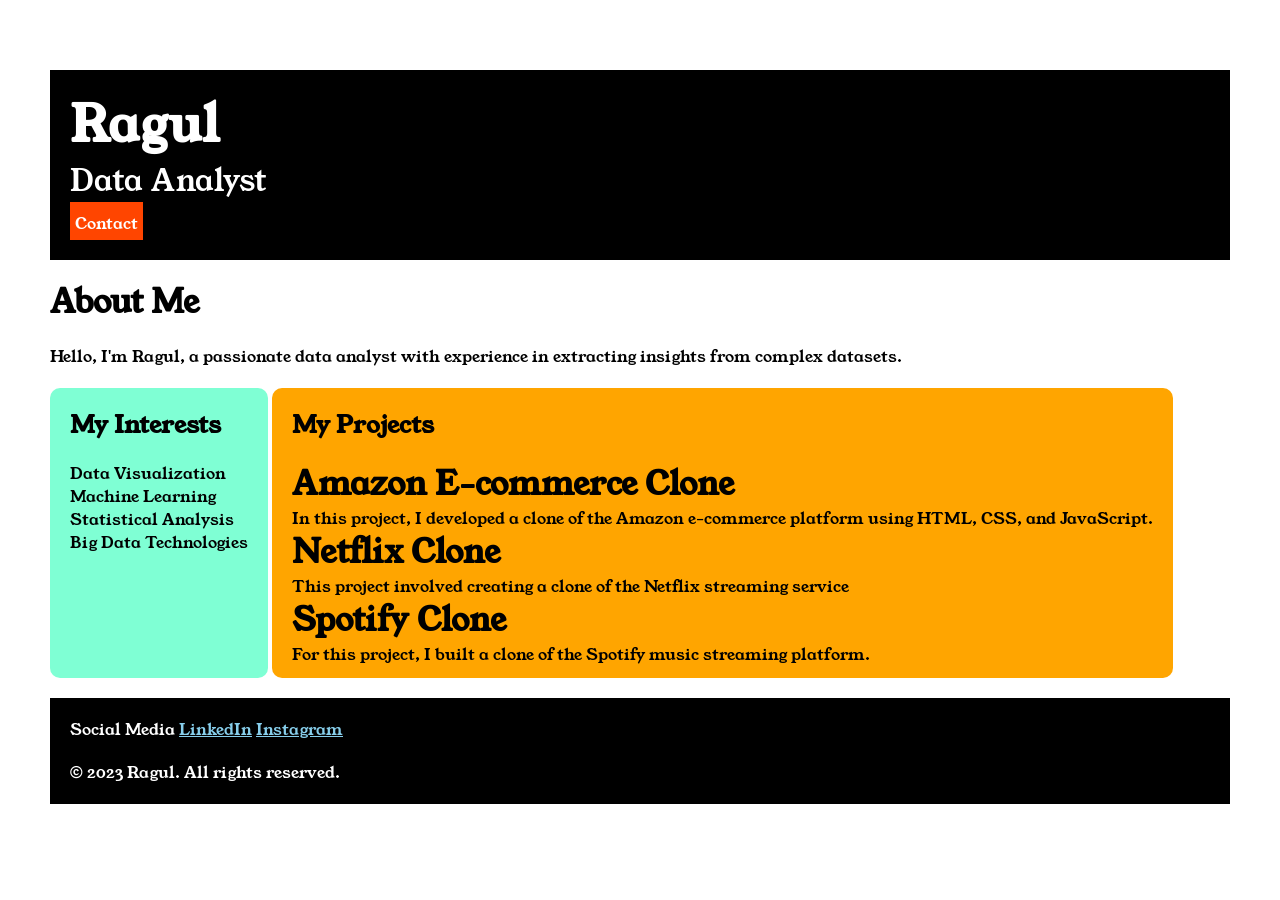
<file: Index.html>
<!DOCTYPE html>
<head>
<title>Portfolio</title>
<link rel="stylesheet" href="Style.css">
<link rel="preconnect" href="https://fonts.googleapis.com">
<link rel="preconnect" href="https://fonts.gstatic.com" crossorigin>
<link href="https://fonts.googleapis.com/css2?family=Young+Serif&display=swap" rel="stylesheet">
</head>

<body>
<div class="Container">
<div class="Section-one">
<h1 class="Section-one__Name">Ragul</h1>
<P class="Section-one__Role">Data Analyst</P>
<a class="Section-one__Contact" href="Form.html">Contact</a>
</div>

<div class="Section-two">
<h1 class="Section-two__title">About Me</h1>
<p class="Section-two__desc">Hello, I'm Ragul, a passionate data analyst with experience in extracting insights from complex datasets.</p>
</div>


<div class="Section-three">
<h2 class="Section-three__title">My Interests</h2>
<ul class="Section-three__desc">
    <li>Data Visualization</li>
    <li>Machine Learning</li>
    <li>Statistical Analysis</li>
    <li>Big Data Technologies</li>
</ul>
</div>


<div class="Section-four">
<h2 class="Section-four__title">My Projects</h2>
<ul class="Section-four__desc">
    <li>
        <h1>Amazon E-commerce Clone</h1>
    </li>
</ul>
<p>In this project, I developed a clone of the Amazon e-commerce platform using HTML, CSS, and JavaScript.</p>
<ul>
    <li>
        <h1>Netflix Clone</h1>
    </li>
</ul>
<p>This project involved creating a clone of the Netflix streaming service</p>
<ul>
    <li>
        <h1>Spotify Clone</h1>
    </li>
</ul>
<p>For this project, I built a clone of the Spotify music streaming platform.</p>
</div>
<div class="Section-five">
    <p class="Section-five__title">Social Media
    <a href="https://www.linkedin.com/in/ragul" target="_blank">LinkedIn</a>
    <a href="https://instagram.com/ragul" target="_blank">Instagram</a>
</p>

<P class="Section-five__desc">&copy; 2023 Ragul. All rights reserved.</P>

</div>
</div>
</body>
</file>
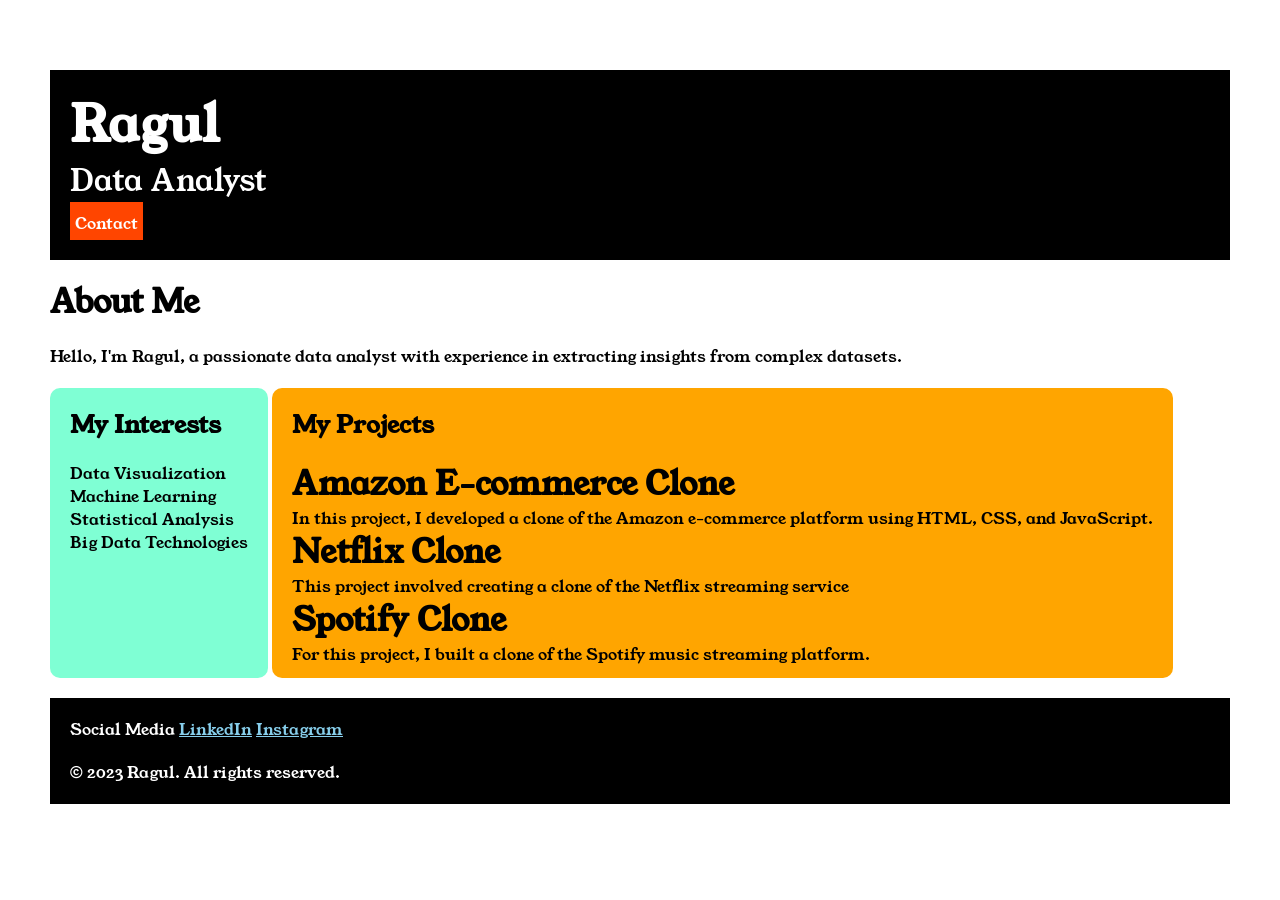
<file: index.html>
<!DOCTYPE html>
<head>
<title>Portfolio</title>
<link rel="stylesheet" href="Style.css">
<link rel="preconnect" href="https://fonts.googleapis.com">
<link rel="preconnect" href="https://fonts.gstatic.com" crossorigin>
<link href="https://fonts.googleapis.com/css2?family=Young+Serif&display=swap" rel="stylesheet">
</head>

<body>
<div class="Container">
<div class="Section-one">
<h1 class="Section-one__Name">Ragul</h1>
<P class="Section-one__Role">Data Analyst</P>
<a class="Section-one__Contact" href="Form.html">Contact</a>
</div>

<div class="Section-two">
<h1 class="Section-two__title">About Me</h1>
<p class="Section-two__desc">Hello, I'm Ragul, a passionate data analyst with experience in extracting insights from complex datasets.</p>
</div>


<div class="Section-three">
<h2 class="Section-three__title">My Interests</h2>
<ul class="Section-three__desc">
    <li>Data Visualization</li>
    <li>Machine Learning</li>
    <li>Statistical Analysis</li>
    <li>Big Data Technologies</li>
</ul>
</div>


<div class="Section-four">
<h2 class="Section-four__title">My Projects</h2>
<ul class="Section-four__desc">
    <li>
        <h1>Amazon E-commerce Clone</h1>
    </li>
</ul>
<p>In this project, I developed a clone of the Amazon e-commerce platform using HTML, CSS, and JavaScript.</p>
<ul>
    <li>
        <h1>Netflix Clone</h1>
    </li>
</ul>
<p>This project involved creating a clone of the Netflix streaming service</p>
<ul>
    <li>
        <h1>Spotify Clone</h1>
    </li>
</ul>
<p>For this project, I built a clone of the Spotify music streaming platform.</p>
</div>
<div class="Section-five">
    <p class="Section-five__title">Social Media
    <a href="https://www.linkedin.com/in/ragul" target="_blank">LinkedIn</a>
    <a href="https://instagram.com/ragul" target="_blank">Instagram</a>
</p>

<P class="Section-five__desc">&copy; 2023 Ragul. All rights reserved.</P>

</div>
</div>
</body>
</file>
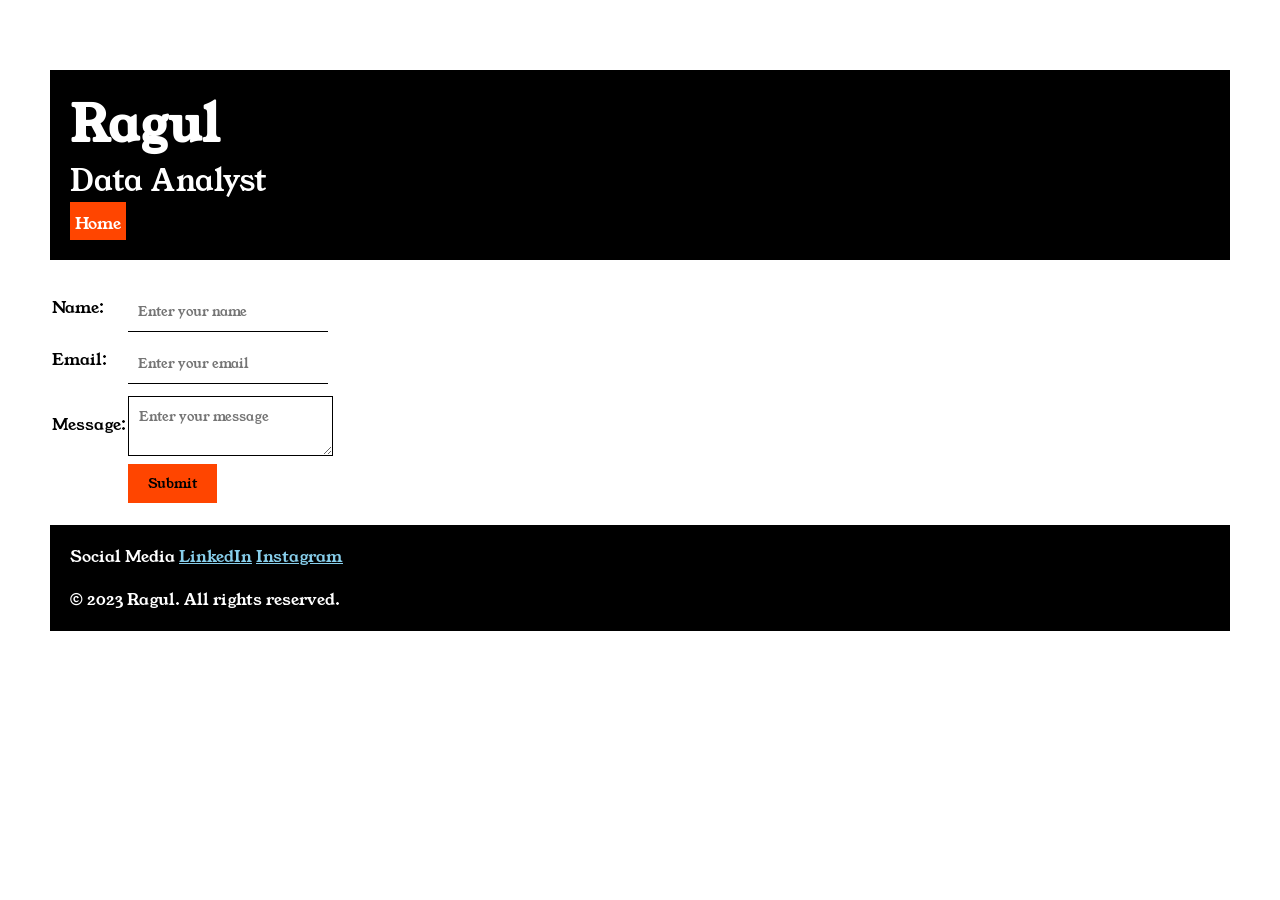
<file: Form.html>
<!-- Contact Form -->
<!DOCTYPE html>
<html lang="en">
<head>
    <meta charset="UTF-8">
    <meta name="viewport" content="width=device-width, initial-scale=1.0">
    <title>Contat</title>
    <link rel="stylesheet" href="Style.css">
<link rel="preconnect" href="https://fonts.googleapis.com">
<link rel="preconnect" href="https://fonts.gstatic.com" crossorigin>
<link href="https://fonts.googleapis.com/css2?family=Young+Serif&display=swap" rel="stylesheet">
</head>
<body>

<div class="Container">
<div class="Section-one">
<h1 class="Section-one__Name">Ragul</h1>
<P class="Section-one__Role">Data Analyst</P>
<a class="Section-one__Contact" href="Index.html">Home</a>
</div>

<div class="Contact-form">
<table>
    <tr>
        <td><label for="Name">Name:</label></td>
        <td><input type="text" placeholder="Enter your name" required class="Contact-form__Input"></td>
    </tr>
    <tr>
        <td><label for="Email">Email:</label></td>
        <td><input type="email" placeholder="Enter your email" required class="Contact-form__Input"></td>
    </tr>
    <tr>
        <td><label for="Message">Message:</label></td>
        <td><textarea placeholder="Enter your message" required class="Contact-form__textarea"></textarea></td>
    </tr>
    <tr>
        <td>

        </td>
        <td><input type="submit" class="Contact-form__submit"></td>
    </tr>
</table>
</div>
<div class="Section-five">
    <p class="Section-five__title">Social Media
    <a href="https://www.linkedin.com/in/ragul" target="_blank">LinkedIn</a>
    <a href="https://instagram.com/ragul" target="_blank">Instagram</a>
</p>

<P class="Section-five__desc">&copy; 2023 Ragul. All rights reserved.</P>

</div>
</div>
</body>
</html>
</file>
<file: Style.css>
*{
    margin: 0;
    padding: 0;
    font-family: "Young Serif", serif;
}

.Container
{
    padding: 50px;

}

.Section-one
{
    background-color: black;
    color: white;
    padding: 20px;
}
.Section-one__Contact
{
    background-color: orangered;
    color: white;
    text-decoration: none;
    padding: 5px;
    padding-top: 10px;
    display: inline-block;
}

.Section-one__Name
{
    font-size: 50px;
}

.Section-one__Role
{
    font-size: 30px;
}

.Section-one,.Section-two,.Section-three,.Section-four,.Section-five
{
    margin-top: 20px;
}

.Section-two__desc,.Section-three__desc,.Section-four__desc,.Section-five__desc
{
    margin-top: 20px;
}

.Section-five
{
    background-color: black;
    color: white;
    padding: 20px;
}

.Section-five__title a
{
    color: skyblue;
}

.Section-three li,.Section-four li{
    list-style: none;
}

.Section-three{
    background-color: aquamarine;
    color: black;
    padding: 20px;
    display: inline-block;
    height: 250px;
    border-radius: 10px;
    vertical-align: top;
}

.Section-four{
    background-color: orange;
    color: black;
    padding: 20px;
    display: inline-block;
    height: 250px;
    border-radius: 10px;
    vertical-align: top;
}

.Contact-form {
margin-top: 20px;
}

.Contact-form__Input{
    margin-top: 10px;
}

.Contact-form__textarea{
    margin-top: 10px;
}


.Contact-form__Input{
    padding: 10px;
    border: none;
    border-bottom: solid black 1px;
}

.Contact-form__textarea{
       padding: 10px;
    border: none;
    border: solid black 1px;
}

.Contact-form__submit{
    padding-top: 10px;
    padding-bottom: 10px;
    padding-left: 20px;
    padding-right: 20px;
    background-color: orangered;
    border: none;
}
</file>
